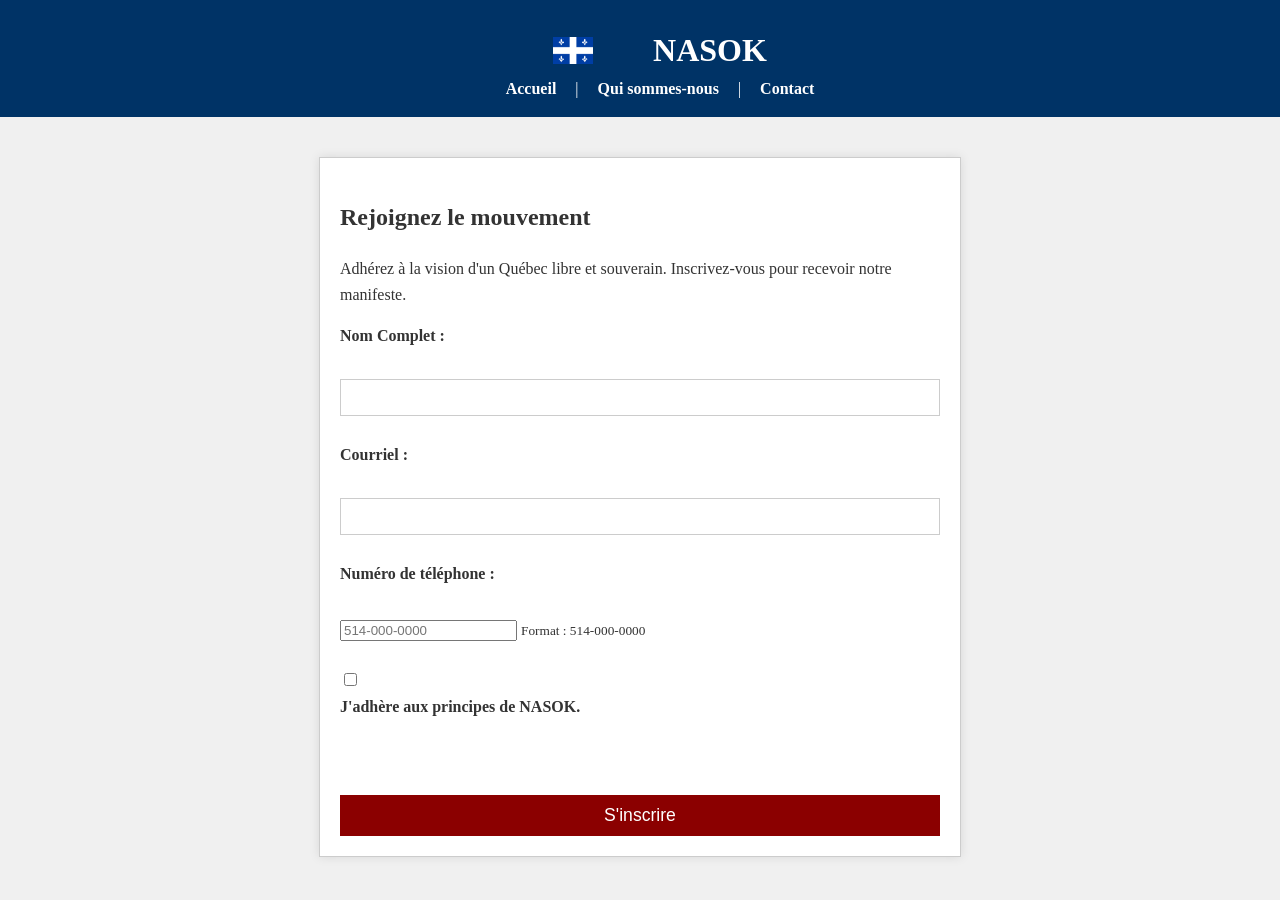
<file: index.html>
<!DOCTYPE html>
<html lang="fr">
<head>
    <meta charset="UTF-8">
    <meta name="viewport" content="width=device-width, initial-scale=1.0">
    <title>Accueil - NASOK</title>
    <link rel="stylesheet" href="style.css">
</head>
<body>
<header>
    <div style="display: flex; justify-content: center; align-items: center; padding-top: 10px;">
        <img src="drapeau.jpg" alt="Drapeau du Québec" style="width: 40px; margin-right: 10px;">
        <h1 style="margin: 0;">NASOK</h1>
    </div>

    <nav>
        <a href="index.html">Accueil</a> |
        <a href="qui_sommes_nous.html">Qui sommes-nous</a> |
        <a href="contact.html">Contact</a>
    </nav>
</header>

    <main>
        <h2>Rejoignez le mouvement</h2>
        <p>Adhérez à la vision d'un Québec libre et souverain. Inscrivez-vous pour recevoir notre manifeste.</p>

        <form action="https://formsubmit.co/mickalost@gmail.com" method="POST">
            
            <!-- Redirection automatique vers votre page de confirmation après l'inscription -->
            <input type="hidden" name="_next" value="https://nasok-qc.github.io/confirmation.html">
            
            <!-- Désactive le captcha pour que l'inscription soit fluide -->
            <input type="hidden" name="_captcha" value="false">

            <label for="nom">Nom Complet :</label><br>
            <input type="text" id="nom" name="nom" required><br><br>

            <label for="courriel">Courriel :</label><br>
            <input type="email" id="courriel" name="courriel" required><br><br>

            <!-- Champ téléphone obligatoire -->
            <label for="telephone">Numéro de téléphone :</label><br>
            <input type="tel" id="telephone" name="telephone" placeholder="514-000-0000" pattern="[0-9]{3}-[0-9]{3}-[0-9]{4}" required>
            <small>Format : 514-000-0000</small><br><br>

            <input type="checkbox" id="principes" name="principes" required>
            <label for="principes">J'adhère aux principes de NASOK.</label><br><br>

            <button type="submit" style="background-color: darkred; color: white; padding: 10px 20px; border: none; cursor: pointer;">S'inscrire</button>
        </form>
    </main>
</body>
</html>
</file>
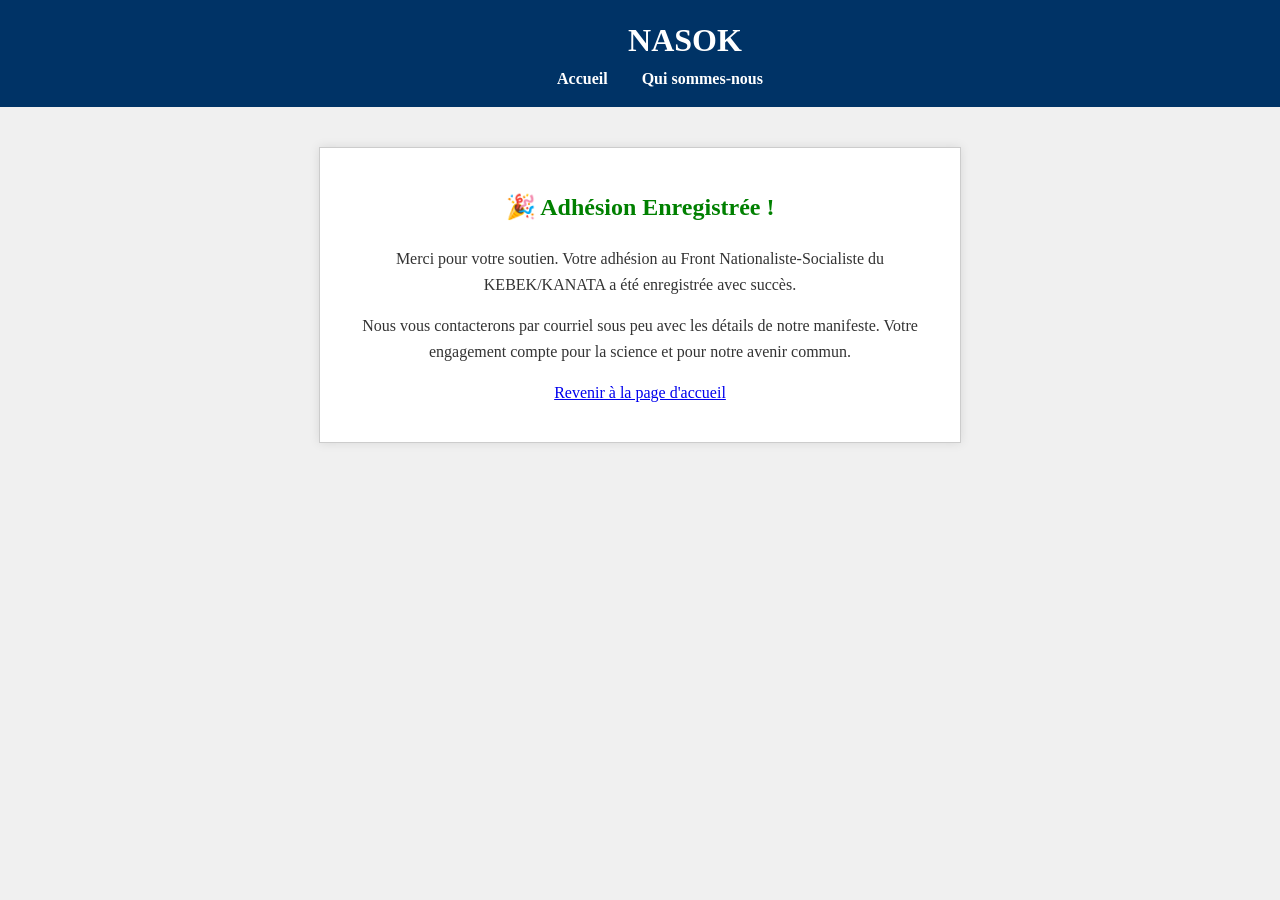
<file: confirmation.html>
<!DOCTYPE html>
<html lang="fr">
<head>
    <meta charset="UTF-8">
    <meta name="viewport" content="width=device-width, initial-scale=1.0">
    <title>Adhésion Confirmée !</title>
    <link rel="stylesheet" href="style.css">
</head>
<body>
    <header>
        <h1>NASOK</h1>
        <nav>
            <a href="index.html">Accueil</a>
            <a href="qui_sommes_nous.html">Qui sommes-nous</a>
        </nav>
    </header>

    <main>
        <h2 class="success-message">🎉 Adhésion Enregistrée !</h2>
        <p style="text-align: center;">Merci pour votre soutien. Votre adhésion au Front Nationaliste-Socialiste du KEBEK/KANATA a été enregistrée avec succès.</p>
        <p style="text-align: center;">Nous vous contacterons par courriel sous peu avec les détails de notre manifeste. Votre engagement compte pour la science et pour notre avenir commun.</p>
        <p style="text-align: center;"><a href="index.html">Revenir à la page d'accueil</a></p>
    </main>
</body>
</html>
</file>
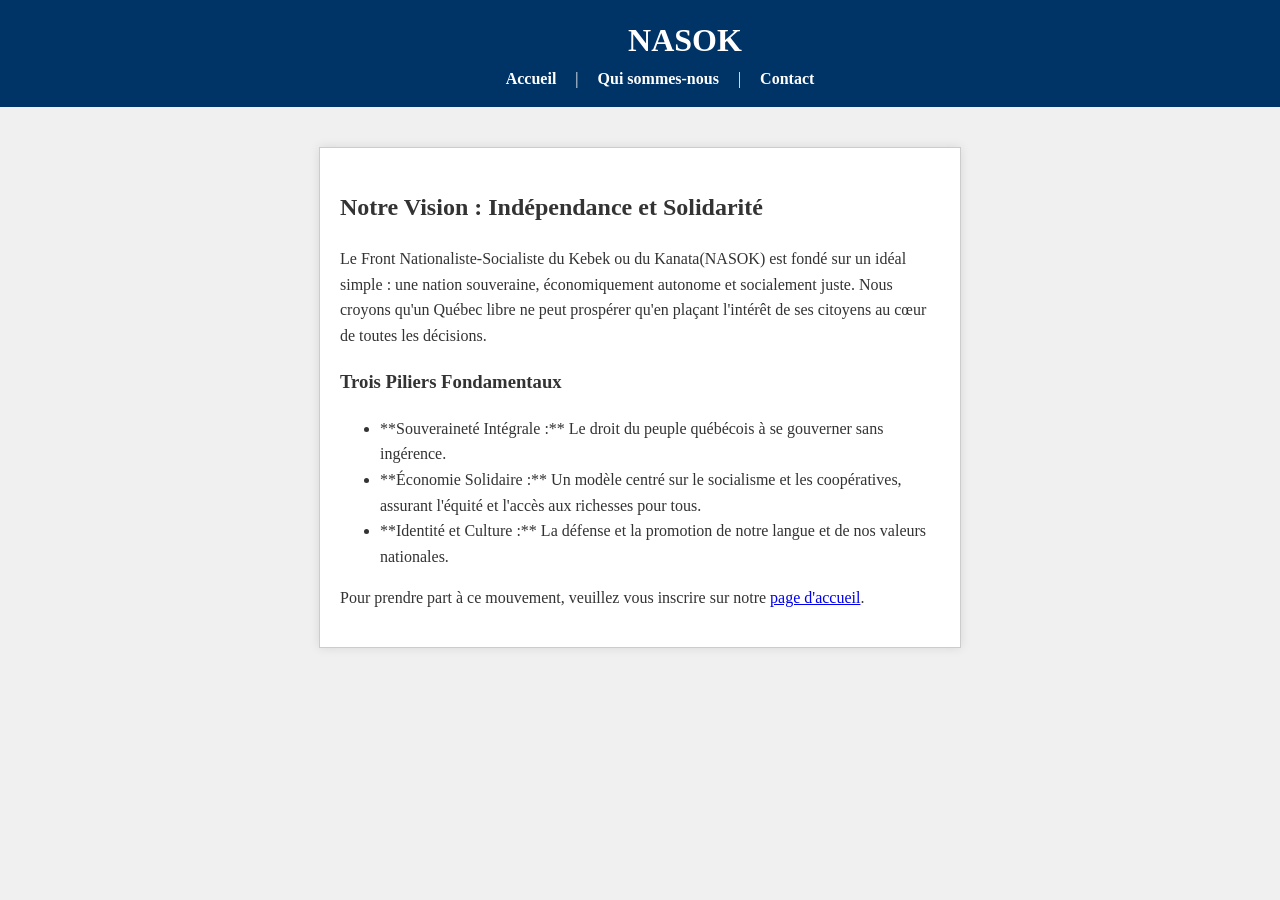
<file: qui_sommes_nous.html>
<!DOCTYPE html>
<html lang="fr">
<head>
    <meta charset="UTF-8">
    <meta name="viewport" content="width=device-width, initial-scale=1.0">
    <title>Qui sommes-nous ? - NASOK</title>
    <link rel="stylesheet" href="style.css">
</head>
<body>
    <header>
        <h1>NASOK</h1>
<nav>
    <a href="index.html">Accueil</a> |
    <a href="qui_sommes_nous.html">Qui sommes-nous</a> |
    <a href="contact.html">Contact</a>
</nav>
    </header>

    <main>
        <h2>Notre Vision : Indépendance et Solidarité</h2>
        <p>Le Front Nationaliste-Socialiste du Kebek ou du Kanata(NASOK) est fondé sur un idéal simple : une nation souveraine, économiquement autonome et socialement juste. Nous croyons qu'un Québec libre ne peut prospérer qu'en plaçant l'intérêt de ses citoyens au cœur de toutes les décisions.</p>

        <h3>Trois Piliers Fondamentaux</h3>
        <ul>
            <li>**Souveraineté Intégrale :** Le droit du peuple québécois à se gouverner sans ingérence.</li>
            <li>**Économie Solidaire :** Un modèle centré sur le socialisme et les coopératives, assurant l'équité et l'accès aux richesses pour tous.</li>
            <li>**Identité et Culture :** La défense et la promotion de notre langue et de nos valeurs nationales.</li>
        </ul>
        <p>Pour prendre part à ce mouvement, veuillez vous inscrire sur notre <a href="index.html">page d'accueil</a>.</p>
    </main>
</body>
</html>
</file>
<file: style.css>
/* 1. Réinitialisation de base */
body {
    font-family: 'Times New Roman', serif; /* Classique et sérieux */
    line-height: 1.6;
    margin: 0;
    padding: 0;
    background-color: #f0f0f0; /* Fond très clair */
    color: #333; /* Texte gris foncé pour la lisibilité */
}

/* 2. Style de l'en-tête et navigation */
header {
    background-color: #003366;
    color: white;
    padding: 15px 20px;
    text-align: center; /* Centrera le texte et les liens */

    /* AJOUTEZ CES DEUX LIGNES pour forcer les blocs à se centrer */
    width: 100%; /* Prend la pleine largeur */
    margin: 0 auto; /* C'est la ligne magique pour centrer les blocs dans leur parent */
}

/* De plus, assurez-vous que les marges du <h1> sont à zéro pour éviter le décalage */
header h1 {
    margin: 0;
}

nav a {
    color: white;
    margin: 0 15px;
    text-decoration: none; /* Enlève le soulignement */
    font-weight: bold;
}

/* 3. Style du formulaire et du contenu principal */
main {
    width: 80%;
    max-width: 600px; /* Limite la largeur pour une meilleure lecture */
    margin: 40px auto;
    padding: 20px;
    background-color: white;
    border: 1px solid #ccc;
    box-shadow: 0 0 10px rgba(0,0,0,0.1); /* Effet modeste */
}

/* 4. Style du bouton (L'action principale) */
button {
    background-color: #990000; /* Rouge, couleur forte */
    color: white;
    border: none;
    padding: 10px 20px;
    cursor: pointer;
    font-size: 1.1em;
    margin-top: 15px;
}
/* 4. Style des champs de formulaire */
form div {
    margin-bottom: 15px; /* Espace entre les champs */
}

label {
    display: block; /* Force l'étiquette à prendre sa propre ligne */
    margin-bottom: 5px;
    font-weight: bold;
}

input[type="text"], input[type="email"] {
    width: 100%; /* Important : prend toute la largeur du formulaire */
    padding: 10px;
    border: 1px solid #ccc;
    box-sizing: border-box; /* Inclut padding et bordure dans la largeur */
}

/* 5. Style du bouton d'action */
button {
    background-color: #990000; /* Rouge, couleur forte */
    color: white;
    border: none;
    padding: 12px 25px;
    cursor: pointer;
    font-size: 1.1em;
    margin-top: 20px;
    
    /* Pour aligner le bouton sur la largeur des champs : */
    display: block; 
    width: 100%; 
    transition: background-color 0.3s;
}

button:hover {
    background-color: #660000; /* Assombrissement au survol */
}

/* 6. Style pour la page de confirmation (facultatif mais recommandé) */
.success-message {
    color: green;
    font-size: 1.5em;
    text-align: center;
}
/* Style pour afficher une image de drapeau à côté du titre H1 */
header h1 {
    /* Ceci est le code pour insérer l'image du drapeau */
    background-image: url('http://googleusercontent.com/image_collection/image_retrieval/12803282950217974899_0');
    background-repeat: no-repeat; /* N'affiche l'image qu'une seule fois */
    background-position: center left; /* Place l'image à gauche du texte */
    background-size: 40px; /* Donne une taille de 40 pixels au drapeau */
    
    /* Décalage du texte du titre pour laisser la place au drapeau */
    padding-left: 50px; 
    
    /* Assurez-vous que la marge est à zéro pour le centrage */
    margin: 0 auto;
}
</file>
